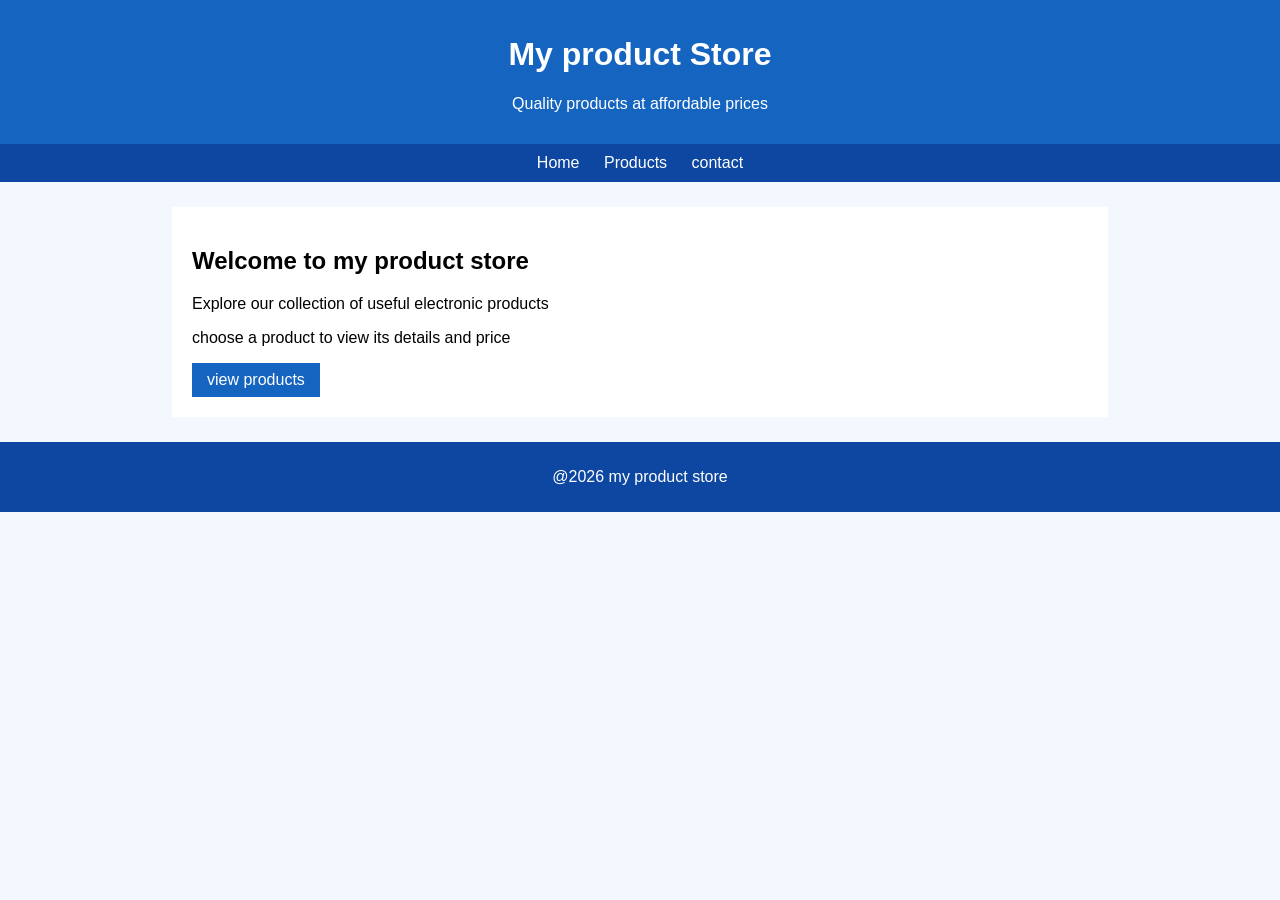
<file: index.html>
<html>
    <head>
        <title>Product Catalog</title>
        <link rel="stylesheet"href="styles.css">
    </head>
    <body>
        <header>
         <h1>My product Store</h1>
         <p>Quality products at affordable prices</p>
        </header>
        <nav>
            <a href="index.html">Home</a>
            <a href="products.html">Products</a>
            <a href="contact.html">contact</a>
        </nav>
        <div class="content">
            <h2>Welcome to my product store</h2>
            <p>Explore our collection of useful electronic products</p>
            <p>choose a product to view its details and price</p>
            <a class="button"href="products.html">view products</a>
        </div>
        <footer>
            <p>@2026 my product store</p>
        </footer>
    </body>
</html>
</file>
<file: styles.css>
body{
    margin:0;
    font-family:arial;
    background-color:#f3f8ff;
}
header{
    text-align:center;
    background-color:#1565c0;
    color:white;
    padding:15px;
}
nav{
    text-align:center;
    background-color:#0d47a1;
    padding:10px;
}
nav a{
    color:white;
    text-decoration:none;
    margin:10px;
}
.content{
    width:70%;
    margin:25px auto;
    padding:20px;
    background-color:white;
}
.product{
     margin:15px 0;
    padding:15px;
    background-color:#e3f2fd;
}
.product img{
    width:150px;
    height:100px;
    object-fit:cover;
}
.button{
    display:inline-block;
    padding: 8px 15px;
    background-color: #1565c0;
    color: white;
    text-decoration: none;
}
footer{
    text-align: center;
    padding: 10px;
    background-color: #0d47a1;
    color: white;
}
</file>
